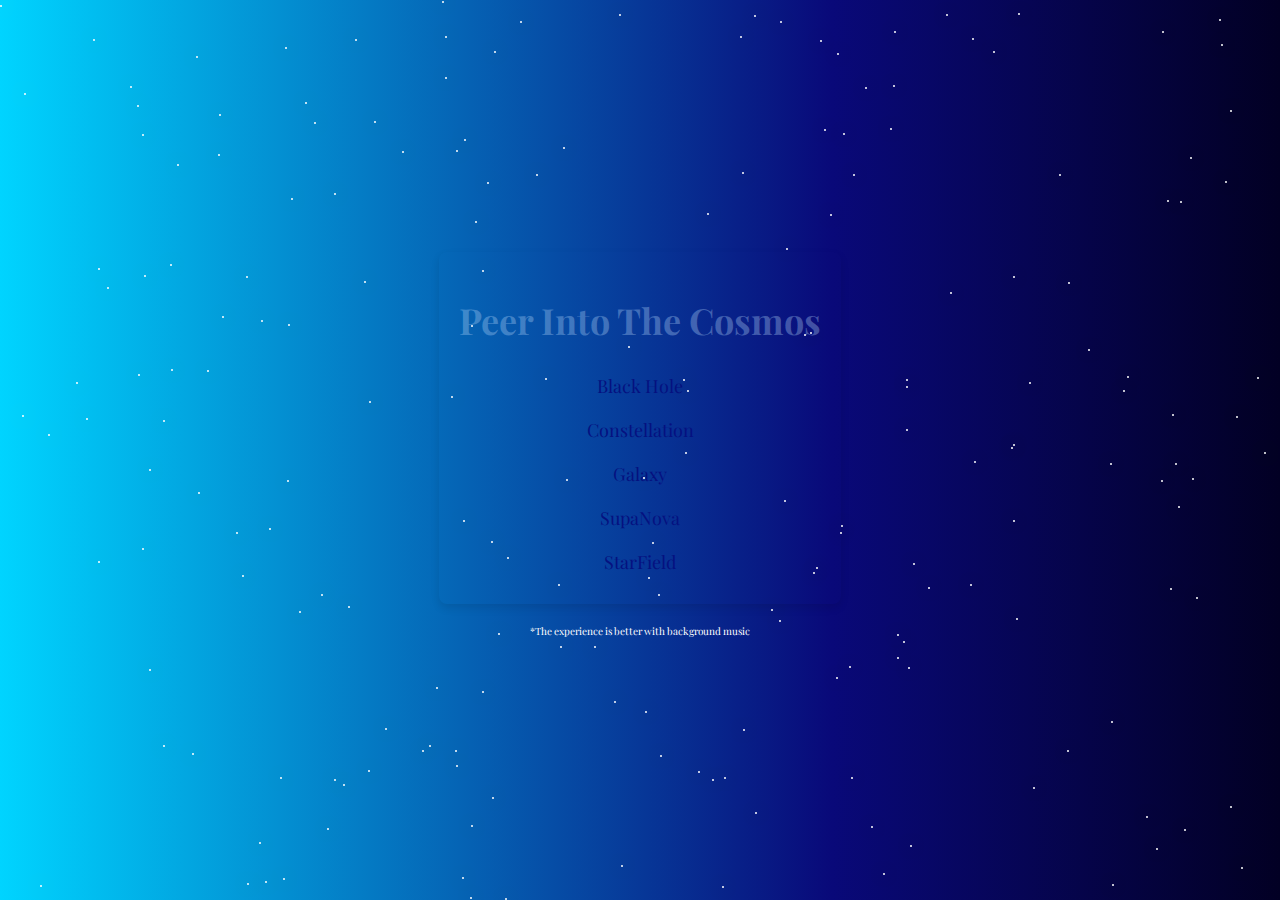
<file: index.html>
<!DOCTYPE html>
<html lang="en">
    <head>
        <meta charset="UTF-8">
        <meta name="viewport" content="width=device-width, initial-scale=1.0">
        <title>Cosmic Visualization</title>
        <link rel="stylesheet" href="styles/style.css">
        <link rel="apple-touch-icon" sizes="180x180" href="images/apple-touch-icon.png">
        <link rel="icon" type="image/png" sizes="32x32" href="images/favicon-32x32.png">
        <link rel="icon" type="image/png" sizes="16x16" href="images/favicon-16x16.png">
        <style>
            /* Additional styles for stars */
            body {
                margin: 0;
                overflow: hidden;
                background-color: black;
            }
            
            .star {
                position: absolute;
                width: 2px;
                height: 2px;
                background-color: white;
                border-radius: 50%;
            }

            /* Optional: Style for footer to be more visible */
            .footer {
                color: white;
                text-align: center;
                margin-top: 20px;
            }
        </style>
    </head>
    <body class="home-page">
        <div class="main">
            <div>
                <h1 id="title">Peer Into The Cosmos</h1>
            </div>
            <div class="container">
                <a href="blackhole.html" target="_blank">Black Hole</a>
                <a href="constellation.html" target="_blank">Constellation</a>
                <a href="galaxy.html" target="_blank">Galaxy</a>
                <a href="supanova.html" target="_blank">SupaNova</a>
                <a href="starfield.html" target="_blank">StarField</a>
            </div>
        </div>

        <footer>
            <div class="footer">
                <p>*The experience is better with background music</p>
            </div>
        </footer>
        <script src="scripts/script.js"></script>
    </body>
</html>
</file>
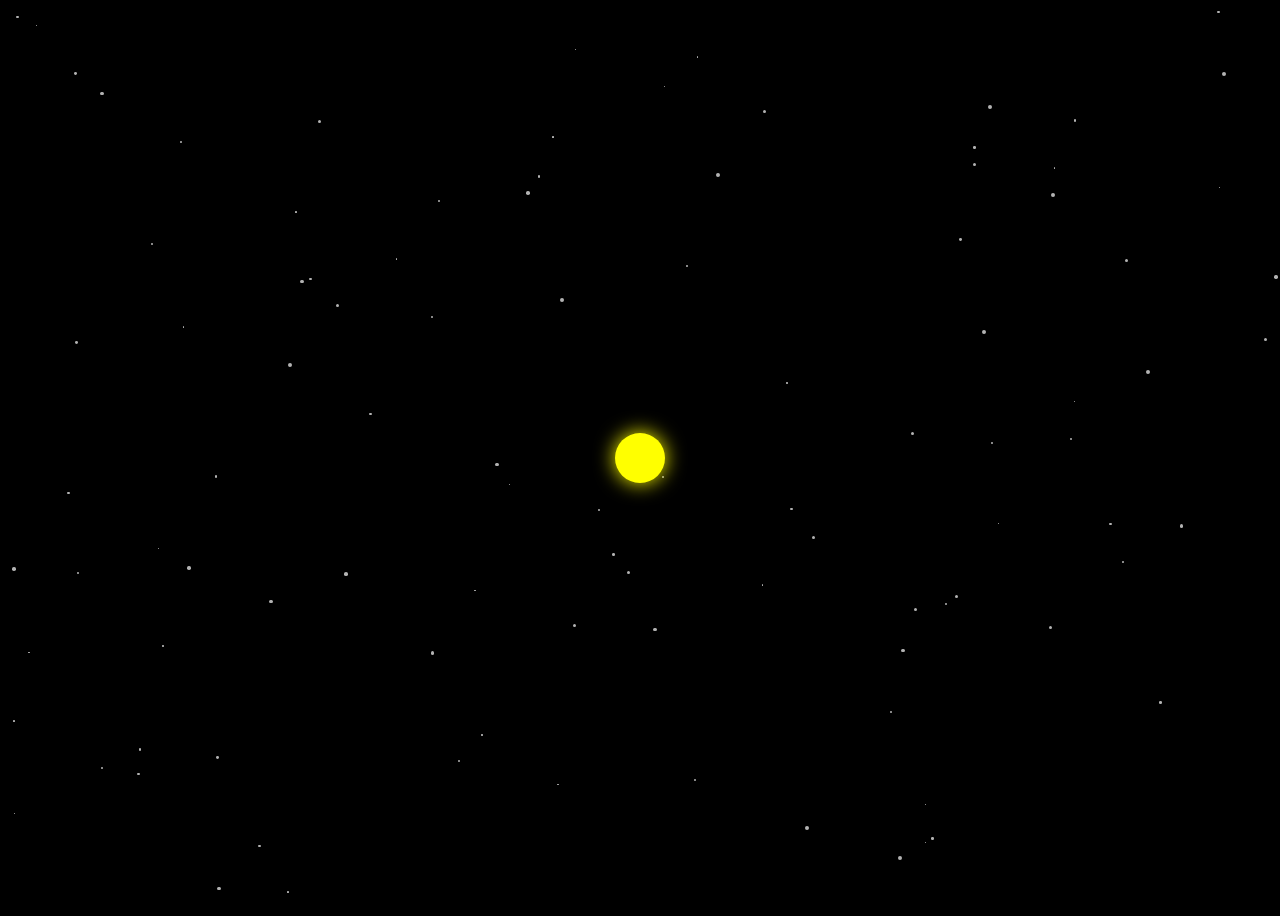
<file: supanova.html>
<!DOCTYPE html>
<html lang="en">
    <head>
        <meta charset="UTF-8">
        <meta name="viewport" content="width=device-width, initial-scale=1.0">
        <title>Supernova Simulation</title>
        <link rel="stylesheet" href="styles/style.css">
        <link rel="apple-touch-icon" sizes="180x180" href="images/apple-touch-icon.png">
        <link rel="icon" type="image/png" sizes="32x32" href="images/favicon-32x32.png">
        <link rel="icon" type="image/png" sizes="16x16" href="images/favicon-16x16.png">
    </head>
    <body class="supanova">

        <div class="starry-background"></div>
        <div class="star" id="star"></div>
        <div class="explosion" id="explosion"></div>

        <script src="scripts/supanova.js"></script>
    </body>
</html>
</file>
<file: styles/style.css>
/* --------------------------------------------------
   General Styles
-------------------------------------------------- */

@import url('https://fonts.googleapis.com/css2?family=Playfair+Display:wght@400&display=swap');

body {
    font-family: 'Jokerman','Playfair Display','Times New Roman', Times, serif;
    background: black;
    overflow: hidden;
}

/* --------------------------------------------------
   Home Page Styles
-------------------------------------------------- */

.home-page {
    display: flex;
    background: linear-gradient(90deg,  rgba(0,212,255,1) 0%, rgba(9,9,121,1) 65%,rgba(2,0,36,1) 100%);
    flex-direction: column;
    justify-content: center;
    align-items: center; 
    height: 100vh; 
    margin: 0; 
}

.main {
    padding: 20px;
    border-radius: 8px;
    box-shadow: 0 4px 8px rgba(0, 0, 0, 0.1); 
}

.footer {
    color: #007BFF;
    font-size: x-small;
}

/* --------------------------------------------------
   Link Styles
-------------------------------------------------- */

.container {
    display: flex;
    flex-direction: column; 
    align-items: center;
}

.container a {
    margin: 10px 0; 
    text-decoration: none;
    color: #051180;
    font-size: 18px;
}

.container a:hover {
    color: #00b3a4; 
}

/* --------------------------------------------------
   Title and Navigation Styles
-------------------------------------------------- */

#title {
    color: #b0d3f859;
    font-size: 36px;
    margin-bottom: 20px;
}

#open-nav {
    color: wheat;
}

/* --------------------------------------------------
   Side Navigation (sidenav) Styles
-------------------------------------------------- */

.sidenav {
    height: 100%; 
    width: 0; 
    position: fixed;
    z-index: 1; 
    top: 0;
    left: 0;
    background: rgb(23, 20, 68);
    background: linear-gradient(90deg,  rgba(0,212,255,1) 0%, rgba(9,9,121,1) 65%,rgba(2,0,36,1) 100%);
    overflow-x: hidden;
    padding-top: 60px; 
    transition: 0.5s;
}

.sidenav a {
    padding: 8px 8px 8px 32px;
    text-decoration: none;
    font-size: 25px;
    color: wheat;
    display: block;
    transition: 0.3s;
}

.sidenav a:hover {
    color: #f1f1f1;
}

.sidenav .closebtn {
    position: absolute;
    top: 0;
    right: 25px;
    font-size: 36px;
    margin-left: 50px;
}

#main {
    transition: margin-left .5s;
    padding: 20px;
}

@media screen and (max-height: 450px) {
    .sidenav { padding-top: 15px; }
    .sidenav a { font-size: 18px; }
}

/* --------------------------------------------------
   Galaxy Simulation Styles
-------------------------------------------------- */

.galaxy .black-hole .constellation {
    margin: 0;
}

#galaxy #black-hole #starfield {
    display: block;
}

/* --------------------------------------------------
   Supernova Simulation Styles
-------------------------------------------------- */

.supanova {
    display: flex;
    justify-content: center;
    align-items: center;
    height: 100vh;
    position: relative;
}

.starry-background div {
    position: absolute;
    background-color: white;
    border-radius: 50%;
    opacity: 0.7;
}

.starry-background {
    position: absolute;
    top: 0;
    left: 0;
    width: 100%;
    height: 100%;
    background: transparent;
    z-index: 0;
}

.explosion {
    position: absolute;
    width: 100px;
    height: 100px;
    background: radial-gradient(circle, rgba(255, 255, 0, 0) 30%, rgba(255, 0, 0, 0.7) 70%, rgba(255, 255, 0, 0) 100%);
    border-radius: 50%;
    animation: explode 1s forwards;
    display: none;
}

.star {
    position: relative;
    width: 50px;
    height: 50px;
    background-color: yellow;
    border-radius: 50%;
    box-shadow: 0 0 20px yellow;
    animation: pulse 2s infinite;
}

/* --------------------------------------------------
   Animations
-------------------------------------------------- */

@keyframes pulse {
    0% {
        transform: scale(1);
        opacity: 1;
    }
    50% {
        transform: scale(2);
        opacity: 0.5;
    }
    100% {
        transform: scale(1);
        opacity: 1;
    }
}

@keyframes explode {
    0% {
        transform: scale(1);
        opacity: 1;
    }
    100% {
        transform: scale(5);
        opacity: 0;
    }
}

/* --------------------------------------------------
   Starfield Styles
-------------------------------------------------- */

.starfield #starfield-html {
    margin: 0;
    padding: 0;
}
</file>
